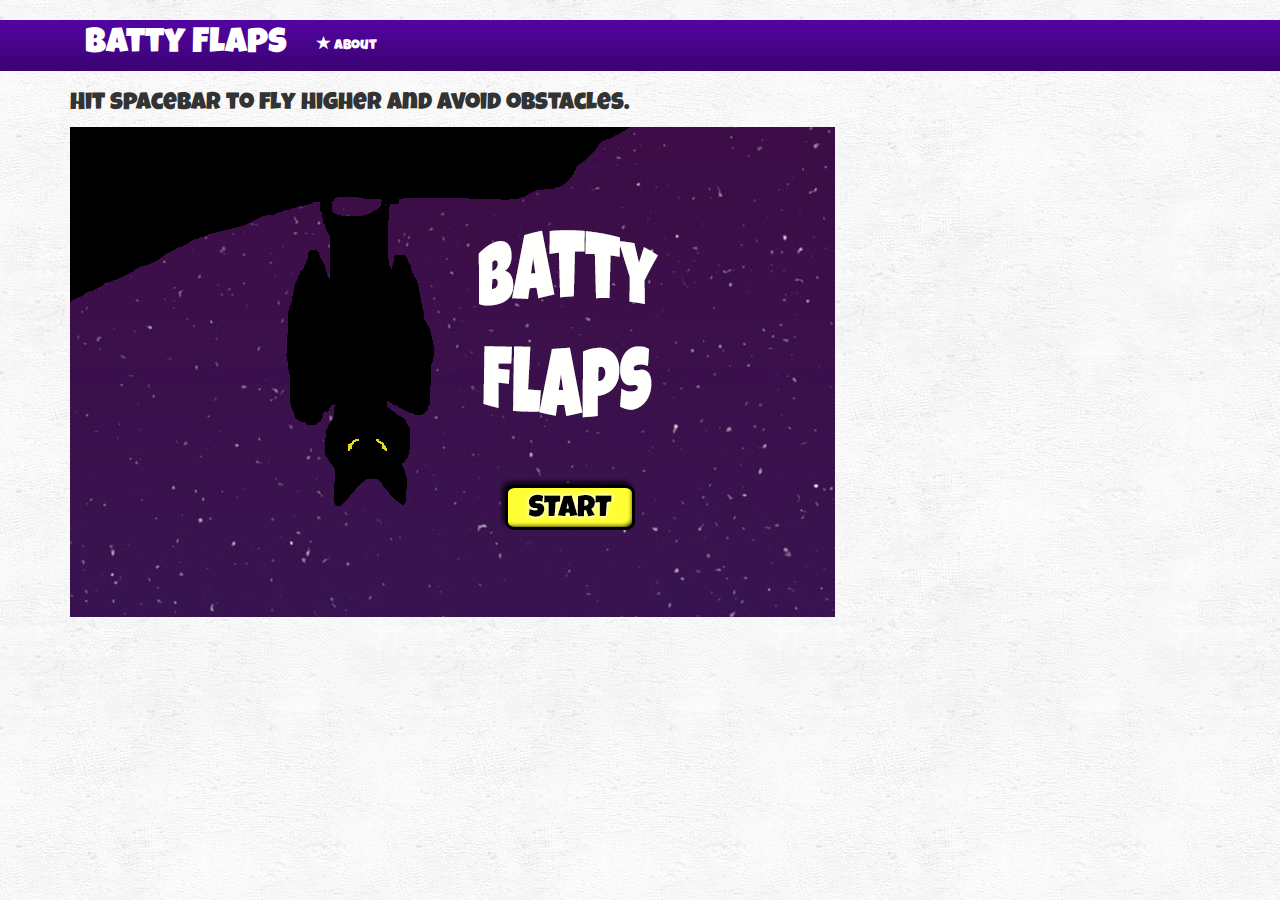
<file: index.html>
<!DOCTYPE html>  
<html>

<head>  
    <meta name="viewport" content="width=device-width, initial-scale=1.0">
    <title>Batty Flaps</title>
    <script type="text/javascript" src="js/phaser.min.js"></script>
    
    
	<script type="text/javascript" src="js/boot.js"></script>
	<script type="text/javascript" src="js/preload.js"></script>
	<script type="text/javascript" src="js/mainmenu.js"></script>
	<script type="text/javascript" src="js/game.js"></script>
    <!-- fonts -->
    <link href='http://fonts.googleapis.com/css?family=Luckiest+Guy' rel='stylesheet' type='text/css'>
        
    <!-- Bootstrap -->
    <link href="css/bootstrap.min.css" rel="stylesheet" media="screen">
    <link href="css/custom.css" rel="stylesheet" type="text/css">
  </head>
  
  <body>
    <nav class="navbar-wrapper navbar-default navbar-fixed-top navbar-custom" role="navigation">
    <div class="container">
          <!-- Brand and toggle get grouped for better mobile display -->
          <div class="navbar-header">
            <button type="button" class="navbar-toggle" data-toggle="collapse" data-target=".navbar-collapse">
              <span class="sr-only">Toggle navigation</span>
              <span class="icon-bar"></span>
              <span class="icon-bar"></span>
              <span class="icon-bar"></span>
             
            </button>
            <a class="navbar-brand" href="index.html">Batty Flaps</a>
          </div>
 
          <!-- Collect the nav links, forms, and other content for toggling -->
          <div class="collapse navbar-collapse">
            <ul class="nav navbar-nav">
              <li><a href="about.html"><span class="glyphicon glyphicon-star"></span> About</a></li>
              <li></li>
              <li></li>
            </ul>
            
          </div><!-- /.navbar-collapse -->
        </div>
        </nav>
        
    
        
    <div class="container">
        <div class="row">
            <div class="col-md-8">
                <h3>Hit spacebar to fly higher and avoid obstacles.</h3>
            
            </div>
        </div>
        <div class="row">
            <div class="col-md-8" id="gameDiv"></div>
        </div>
        
     

        <script type="text/javascript">
            window.onload = function() {
       
                var game = new Phaser.Game(800, 490, Phaser.AUTO, 'gameDiv');
            
                
                game.state.add('Boot', BasicGame.Boot);
                game.state.add('Preloader', BasicGame.Preloader);
                game.state.add('MainMenu', BasicGame.MainMenu);
                game.state.add('Game', BasicGame.Game);
     
                game.state.start('Boot');
            };
            
            </script>

    </div>
              
        
  
    <script src="https://ajax.googleapis.com/ajax/libs/jquery/1.11.2/jquery.min.js"></script>
    <script src="js/bootstrap.min.js"></script>
  </body>
 

</html>
</file>
<file: css/custom.css>
h1, h2, h3, h4, h5, h6, div, .score {
    font-family: 'Luckiest Guy', cursive;
    
}

body { 
    background: url(/assets/frenchstucco.png) repeat 0 0;
}

.aboutText {
    font-family: 'Varela Round', sans-serif;
}


/* custom navbar code */

.navbar-custom {
  background-color: #3a0371;
  border-color: #290251;
  background-image: -webkit-gradient(linear, left 0%, left 100%, from(#5304a3), to(#3a0371));
  background-image: -webkit-linear-gradient(top, #5304a3, 0%, #3a0371, 100%);
  background-image: -moz-linear-gradient(top, #5304a3 0%, #3a0371 100%);
  background-image: linear-gradient(to bottom, #5304a3 0%, #3a0371 100%);
  background-repeat: repeat-x;
  filter: progid:DXImageTransform.Microsoft.gradient(startColorstr='#ff5304a3', endColorstr='#ff3a0371', GradientType=0);
}
.navbar-custom .navbar-brand {
  color: #ffffff;
  font-size: 35px;
}
.navbar-custom .navbar-brand:hover,
.navbar-custom .navbar-brand:focus {
  color: #e6e6e6;
  background-color: transparent;
}
.navbar-custom .navbar-text {
  color: #ffffff;
}
.navbar-custom .navbar-nav > li > a {
  color: #ffffff;
}
.navbar-custom .navbar-nav > li > a:hover,
.navbar-custom .navbar-nav > li > a:focus {
  color: #c0c0c0;
  background-color: transparent;
}
.navbar-custom .navbar-nav > .active > a,
.navbar-custom .navbar-nav > .active > a:hover,
.navbar-custom .navbar-nav > .active > a:focus {
  color: #c0c0c0;
  background-color: #290251;
  background-image: -webkit-gradient(linear, left 0%, left 100%, from(#290251), to(#430382));
  background-image: -webkit-linear-gradient(top, #290251, 0%, #430382, 100%);
  background-image: -moz-linear-gradient(top, #290251 0%, #430382 100%);
  background-image: linear-gradient(to bottom, #290251 0%, #430382 100%);
  background-repeat: repeat-x;
  filter: progid:DXImageTransform.Microsoft.gradient(startColorstr='#ff290251', endColorstr='#ff430382', GradientType=0);
}
.navbar-custom .navbar-nav > .disabled > a,
.navbar-custom .navbar-nav > .disabled > a:hover,
.navbar-custom .navbar-nav > .disabled > a:focus {
  color: #cccccc;
  background-color: transparent;
}
.navbar-custom .navbar-toggle {
  border-color: #dddddd;
}
.navbar-custom .navbar-toggle:hover,
.navbar-custom .navbar-toggle:focus {
  background-color: #dddddd;
}
.navbar-custom .navbar-toggle .icon-bar {
  background-color: #cccccc;
}
.navbar-custom .navbar-collapse,
.navbar-custom .navbar-form {
  border-color: #28024e;
}
.navbar-custom .navbar-nav > .dropdown > a:hover .caret,
.navbar-custom .navbar-nav > .dropdown > a:focus .caret {
  border-top-color: #c0c0c0;
  border-bottom-color: #c0c0c0;
}
.navbar-custom .navbar-nav > .open > a,
.navbar-custom .navbar-nav > .open > a:hover,
.navbar-custom .navbar-nav > .open > a:focus {
  background-color: #290251;
  color: #c0c0c0;
}
.navbar-custom .navbar-nav > .open > a .caret,
.navbar-custom .navbar-nav > .open > a:hover .caret,
.navbar-custom .navbar-nav > .open > a:focus .caret {
  border-top-color: #c0c0c0;
  border-bottom-color: #c0c0c0;
}
.navbar-custom .navbar-nav > .dropdown > a .caret {
  border-top-color: #ffffff;
  border-bottom-color: #ffffff;
}
@media (max-width: 767) {
  .navbar-custom .navbar-nav .open .dropdown-menu > li > a {
    color: #ffffff;
  }
  .navbar-custom .navbar-nav .open .dropdown-menu > li > a:hover,
  .navbar-custom .navbar-nav .open .dropdown-menu > li > a:focus {
    color: #c0c0c0;
    background-color: transparent;
  }
  .navbar-custom .navbar-nav .open .dropdown-menu > .active > a,
  .navbar-custom .navbar-nav .open .dropdown-menu > .active > a:hover,
  .navbar-custom .navbar-nav .open .dropdown-menu > .active > a:focus {
    color: #c0c0c0;
    background-color: #290251;
  }
  .navbar-custom .navbar-nav .open .dropdown-menu > .disabled > a,
  .navbar-custom .navbar-nav .open .dropdown-menu > .disabled > a:hover,
  .navbar-custom .navbar-nav .open .dropdown-menu > .disabled > a:focus {
    color: #cccccc;
    background-color: transparent;
  }
}
.navbar-custom .navbar-link {
  color: #ffffff;
}
.navbar-custom .navbar-link:hover {
  color: #c0c0c0;
}

.navbar-wrapper {
  position: relative;
  z-index: 10;
  margin-top: 20px;
  margin-bottom: −90px;
}
</file>
